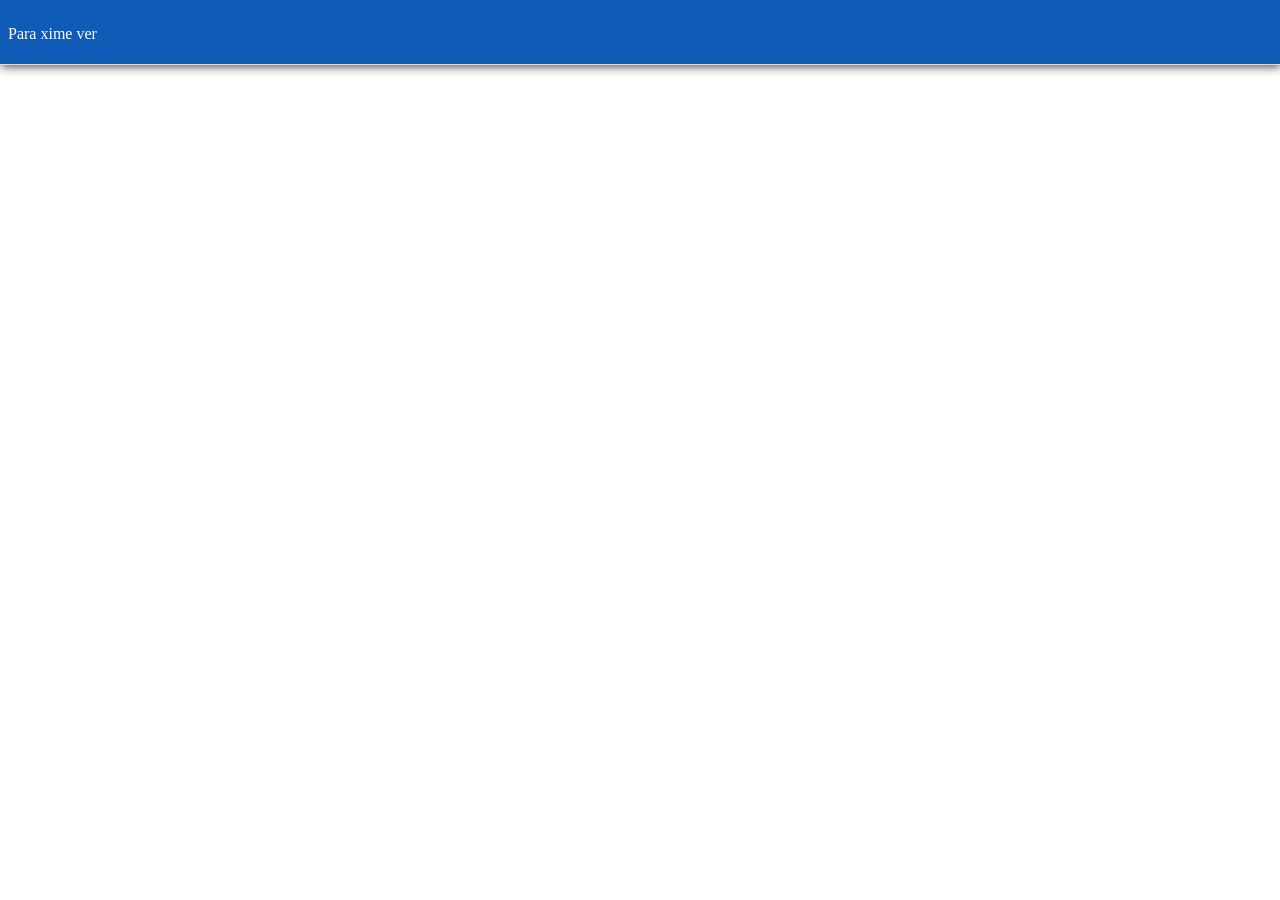
<file: index.html>
<!DOCTYPE html>
<html lang="en">
  <head>
    <meta charset="UTF-8" />
    <meta http-equiv="X-UA-Compatible" content="IE=edge" />
    <meta name="viewport" content="width=device-width, initial-scale=1.0" />
    <link rel="stylesheet" href="./css/stylesheet.css" />
    <title>xime</title>
  </head>
  <body>
    <div class="header">
      <p>Para xime ver</p>
    </div>
    <iframe
      class="embed-responsive-item"
      frameborder="0"
      allow="autoplay"
      allowfullscreen=""
      src="https://embed.librefutbol.com/bm.html?get=aHR0cHM6Ly9jaGFubmVsLWNhbmFsNS1jZG4uYmxpbS5jb20vbWFuaWZlc3QubXBk"
      scrolling="no"
    ></iframe>
  </body>
</html>
</file>
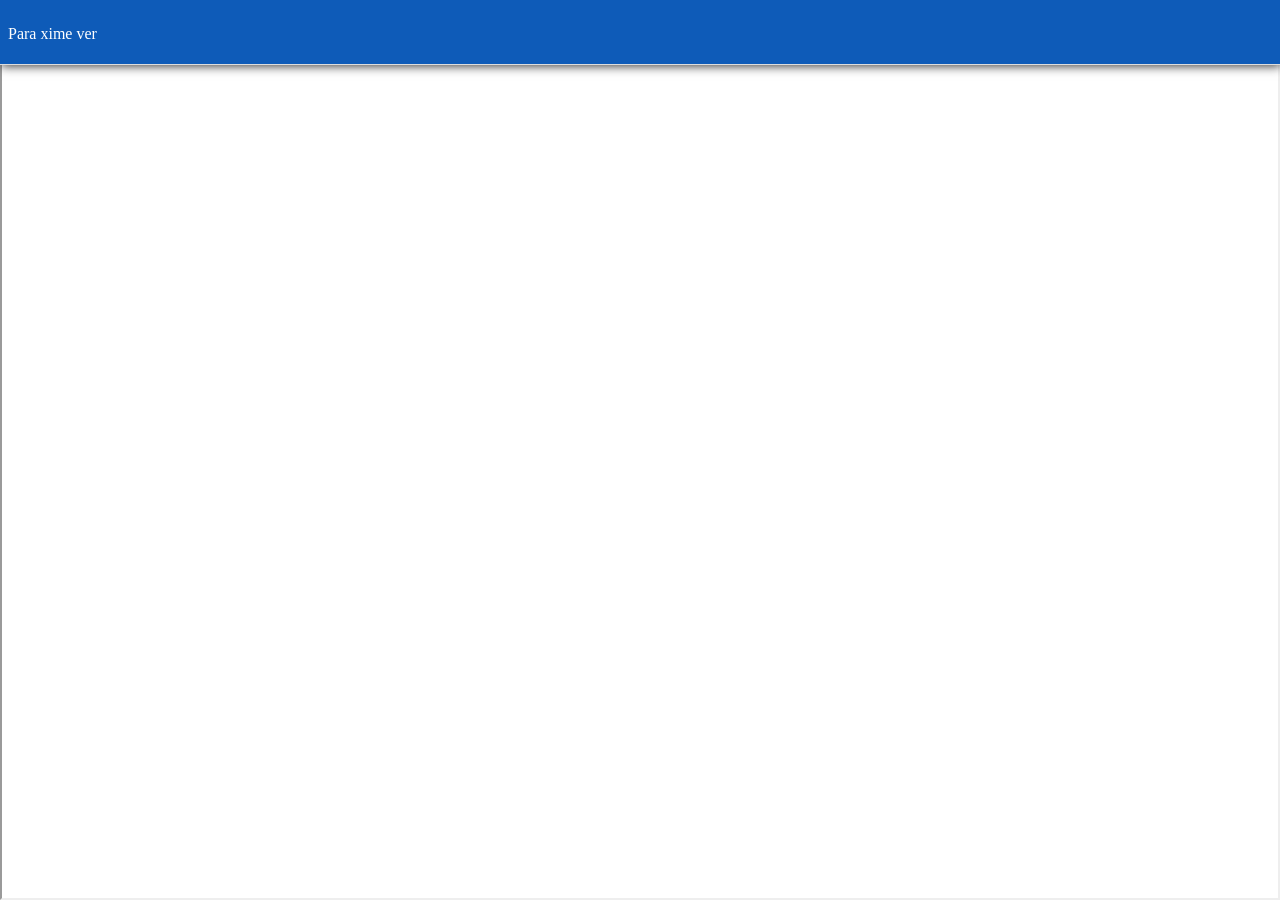
<file: watch/index.html>
<!DOCTYPE html>
<html lang="en">
  <head>
    <meta charset="UTF-8" />
    <meta http-equiv="X-UA-Compatible" content="IE=edge" />
    <meta name="viewport" content="width=device-width, initial-scale=1.0" />
    <link rel="stylesheet" href="./css/stylesheet.css" />
    <title>xime</title>
  </head>
  <body>
    <div class="header">
      <p>Para xime ver</p>
    </div>
    <iframe
      class="iframe"
      src="http://cricfree.live/live/embed/fifa-3"
    ></iframe>
  </body>
</html>
</file>
<file: css/stylesheet.css>
.header {
  position: fixed;
  top: 0;
  right: 0;
  left: 0;
  z-index: 2;
  height: 3em;
  overflow: hidden;
  padding: 0.5em;
  color: #fff;
  line-height: 1.2;
  background-color: #0e5bb8;
  border-bottom: solid 1px #ddd;
  box-shadow: 1px 1px 10px #333;
}
.iframe {
  position: absolute;
  top: 0;
  bottom: 0;
  left: 0;
  right: 0;
  z-index: 1;
  width: 100%;
  min-height: 100%;
  padding-top: 4em;
  -moz-box-sizing: border-box;
  box-sizing: border-box;
}
</file>
<file: watch/css/stylesheet.css>
.header {
  position: fixed;
  top: 0;
  right: 0;
  left: 0;
  z-index: 2;
  height: 3em;
  overflow: hidden;
  padding: 0.5em;
  color: #fff;
  line-height: 1.2;
  background-color: #0e5bb8;
  border-bottom: solid 1px #ddd;
  box-shadow: 1px 1px 10px #333;
}
.iframe {
  position: absolute;
  top: 0;
  bottom: 0;
  left: 0;
  right: 0;
  z-index: 1;
  width: 100%;
  min-height: 100%;
  padding-top: 4em;
  -moz-box-sizing: border-box;
  box-sizing: border-box;
}
</file>
